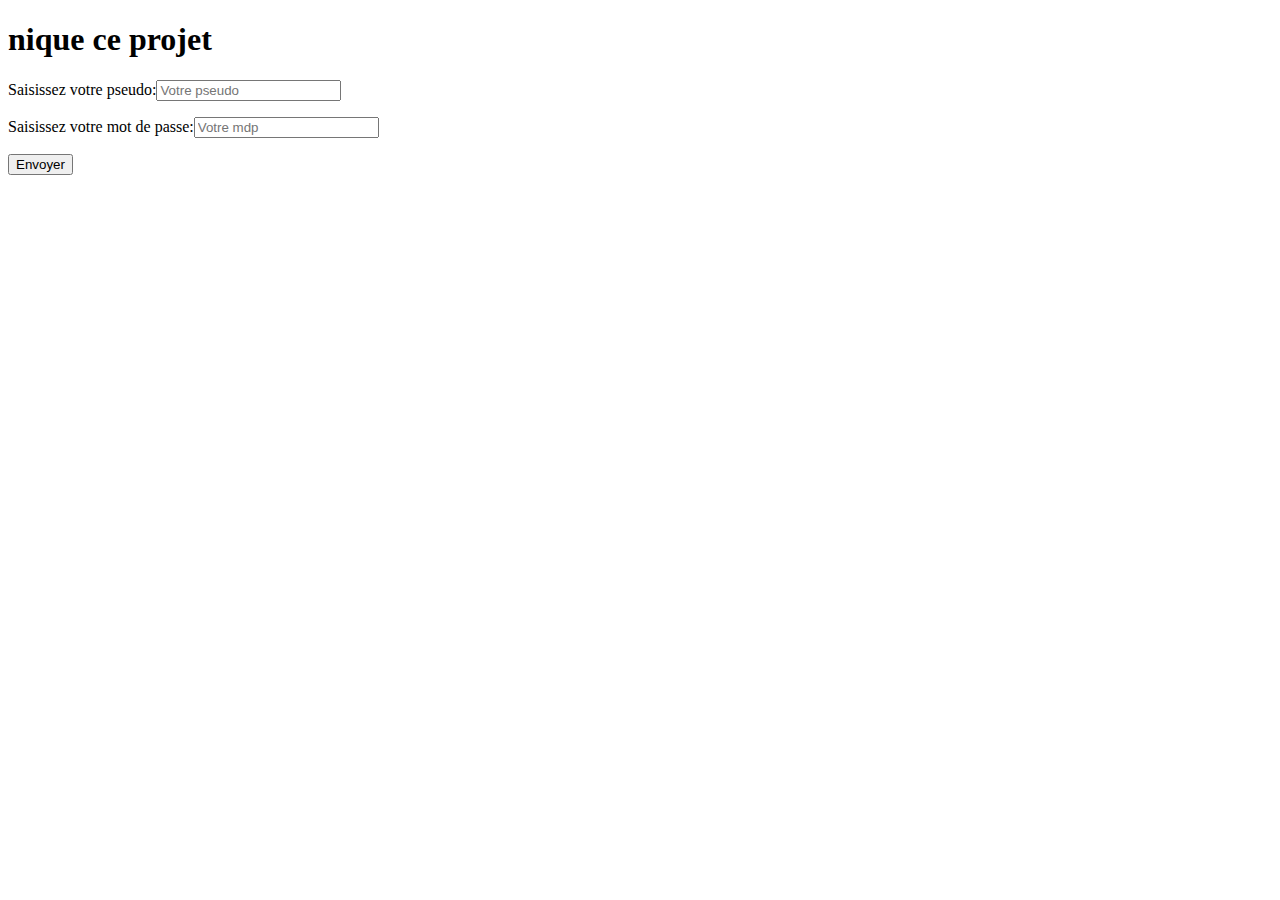
<file: connexion.html>
<!DOCTYPE html>
<html>
<head>
	<meta charset="utf-8">
	<title>projet de merde</title>
</head>
<body>
	<h1>nique ce projet</h1>
	<p>Saisissez votre pseudo:<input type="text" name="pseudo" placeholder="Votre pseudo"></p>
	<p>Saisissez votre mot de passe:<input type="password" name="mdp" placeholder="Votre mdp"></p>
	<input type="submit" value=Envoyer name="send">
</body>
</html>
</file>
